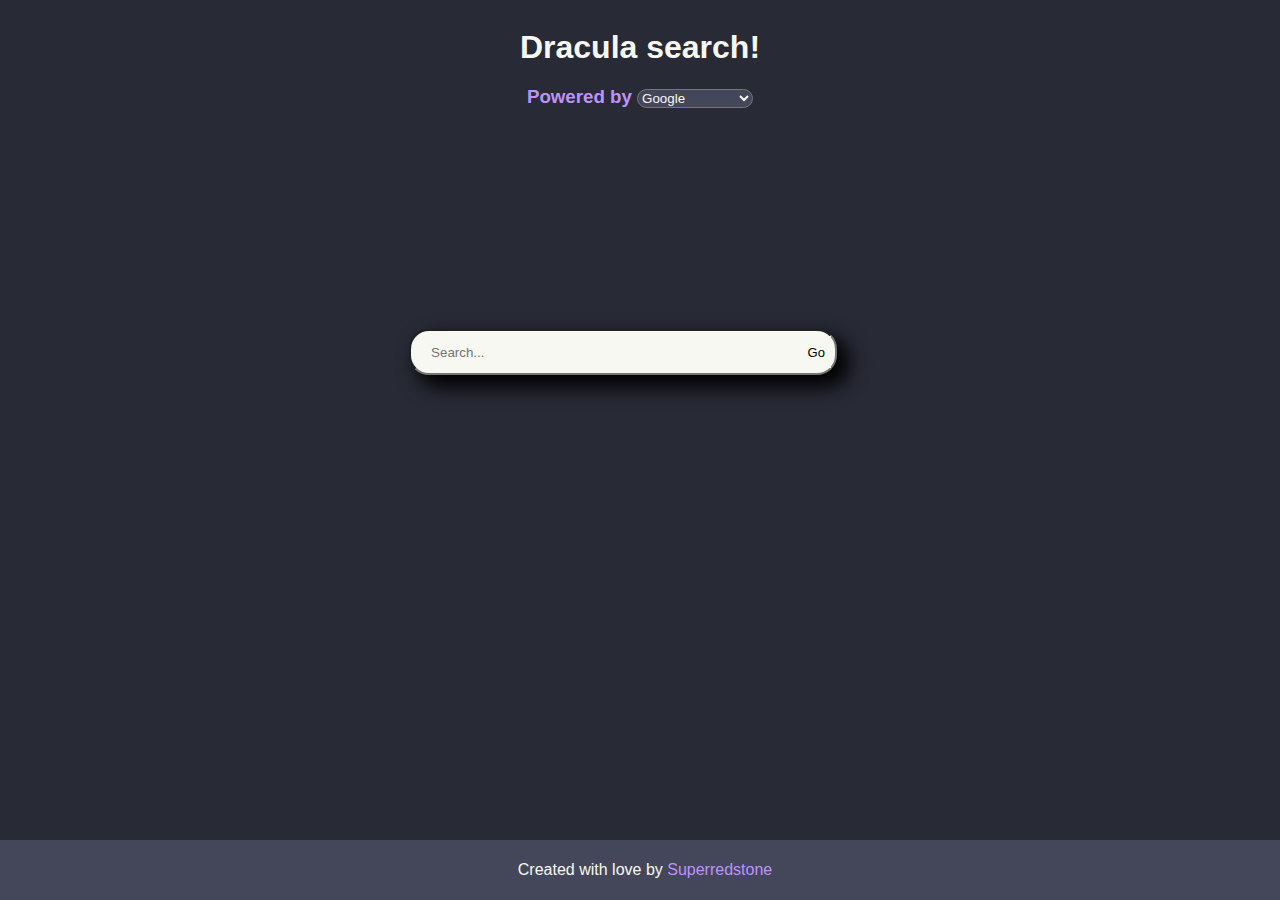
<file: chrome/index.html>
<!DOCTYPE html>
<html lang="en">
  <head>
    <title></title>
    <meta charset="UTF-8" />
    <meta name="viewport" content="width=device-width initial-scale=1" />
    <link href="style.css" rel="stylesheet" />
  </head>
  <body>
    <div class="title text">
      <h1>Dracula search!</h1>
      <br />
      <h3 class="subtitle">
        Powered by
        <select id="select-search-engine" class="select-search-engine">
          <option
            value=""
            id="selected-search-engine"
            selected="selected"
            hidden
          ></option>
          <optgroup label="Get spied">
            <option value="google">Google</option>
            <option value="yahoo">Yahoo</option>
            <option value="bing">Bing</option>
          </optgroup>
          <optgroup label="Get not spied">
            <option value="duckduckgo">Duckduckgo</option>
            <option value="brave search">Brave search</option>
            <option value="qwant">Qwant</option>
          </optgroup>
          <optgroup label="Be a good person">
            <option value="ecosia">Ecosia</option>
          </optgroup>
        </select>
      </h3>
    </div>
    <div class="main-container">
      <form id="search-form">
        <input
          class="search-bar"
          id="search-bar"
          type="text"
          placeholder="Search..."
          name="query"
          autocomplete="off"
        />
        <button id="search-button" class="search-button" type="submit">
          Go
        </button>
      </form>
    </div>
    <div class="footer">
      <p class="text">
        Created with love by
        <a href="https://github.com/Superredstone">Superredstone</a>
      </p>
    </div>

    <script src="script.js"></script>
  </body>
</html>
</file>
<file: chrome/style.css>
html {
  font-family: 'Segoe UI', Roboto, Oxygen, Ubuntu, Cantarell, 'Open Sans',
    'Helvetica Neue', sans-serif;
}

body {
  background-color: rgb(40, 42, 54);
  height: 100%;
}

.text {
  color: rgb(248, 248, 242);
}

.title {
  display: flex;
  justify-content: center;
  flex-direction: column;
  text-align: center;
}

.title > h1 {
  margin-bottom: 2px;
}

.subtitle {
  margin-top: 0;
  color: rgb(189, 147, 249);
}

.select-search-engine {
  padding: 0;
  border-radius: 20px;
  background-color: rgb(68, 71, 90);
  outline: none;
  color: rgb(248, 248, 242);
}

.select-search-engine > * {
  color: rgb(248, 248, 242);
  background-color: rgb(68, 71, 90);
}

.select-search-engine:focus {
  outline: none;
}

.main-container {
  width: 100%;
  height: 50vh;
  display: flex;
  justify-content: center;
  align-items: center;
}

.search-bar {
  border-radius: 20px 20px 20px 20px;
  width: 30vw;
  height: 2rem;
  padding: 5px;
  padding-left: 20px;
  padding-right: 20px;
  background-color: rgb(248, 248, 242);
  box-shadow: 10px 10px 20px 2px black;
}

@media only screen and (max-width: 600px) {
  .search-bar {
    width: 80vw;
  }
  .search-button {
    display: none;
  }
}

.search-bar:focus {
  outline: solid 2px rgb(189, 147, 249);
}

.search-bar:hover {
  outline: solid 2px rgb(189, 147, 249);
}

.search-button {
  left: -40px;
  position: relative;
  height: 2rem;
  border: none;
  background-color: rgb(248, 248, 242);
  cursor: pointer;
  font-size: 13px;
}

.footer {
  position: fixed;
  left: 0;
  right: 0;
  bottom: 0;
  width: 100%;
  background-color: rgb(68, 71, 90);
  text-align: center;
  padding: 5px;
}

a {
  color: rgb(189, 147, 249);
  text-decoration: none;
}
</file>
